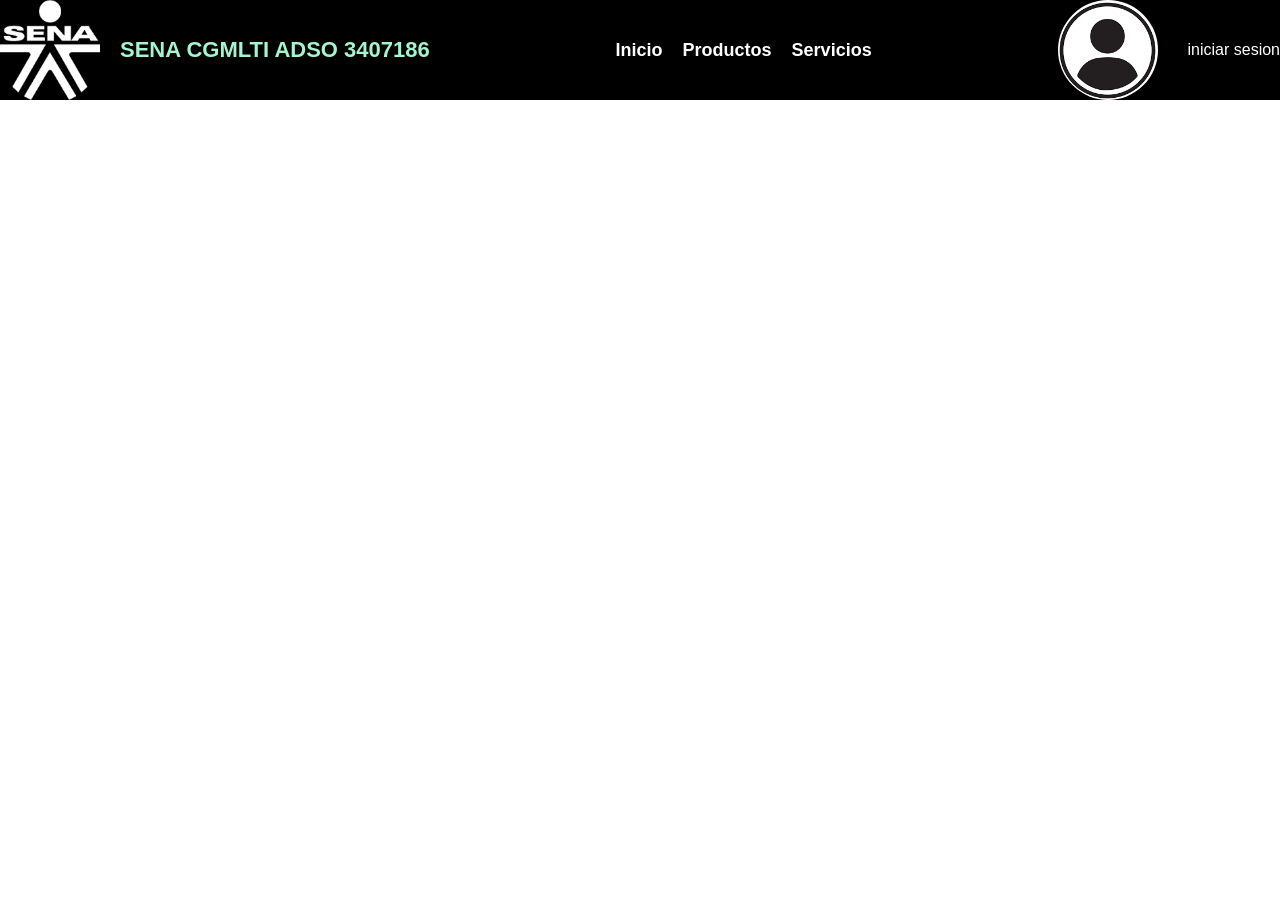
<file: actividad_menu/index.html>
<!DOCTYPE html>
<html lang="en">
<head>
    <meta charset="UTF-8">
    <meta name="viewport" content="width=device-width, initial-scale=1.0">
    <title>Document</title>
    <link rel="stylesheet" href="style.css">
</head>
<body>
    <div class="navbar">


        <div class="navbar__logo "> 
            <img class="navbar__logo--imagen" src="logo.png" alt="" >
            <p class="navbar__logo--TEXTO">SENA CGMLTI ADSO 3407186</p>
        </div>

        <div class="navbar__opciones"> 
            <a>Inicio</a>
            <a>Productos</a>
            <a>Servicios</a>


        </div>

        <div class="navbar__login">
            <img  class="navbar__login--imagen" src="cerrar_sesion.png" alt="">
            <p class="navbar__logo--TEXTO" >iniciar sesion</p> 
        </div>


    </div>
</body>
</html>
</file>
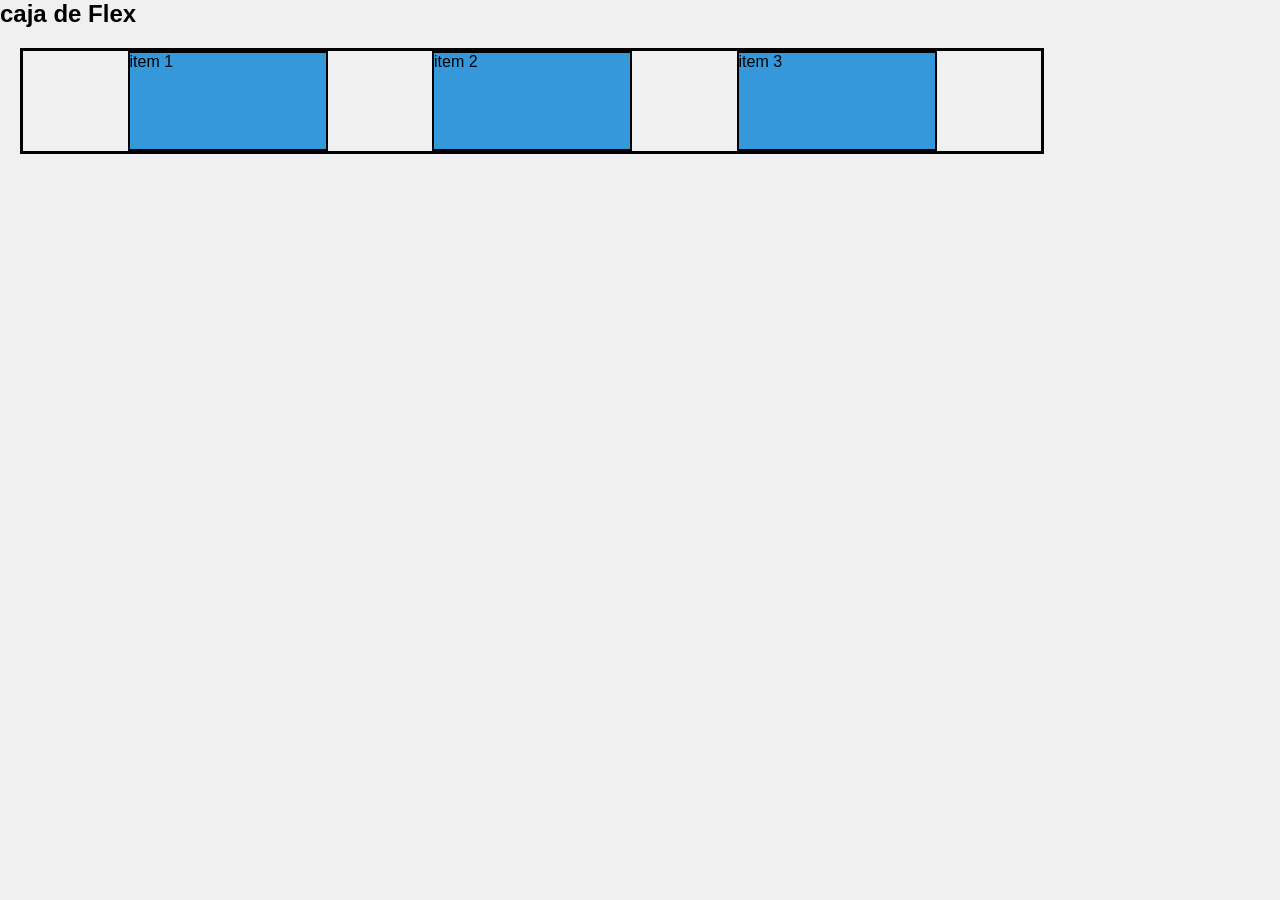
<file: flex-basico/index.html>
<!DOCTYPE html>
<html lang="en">
<head>
    <meta charset="UTF-8">
    <meta name="viewport" content="width=device-width, initial-scale=1.0">
    <title>Document</title>
    <link rel="stylesheet" href="style.css">
</head>
<body>
    <h1> caja de Flex </h1>
    <div class="container">

        <div class="item">item 1</div>
        <div class="item">item 2</div>
        <div class="item">item 3</div>
        
        
        
    </div>
</body>
</html>
</file>
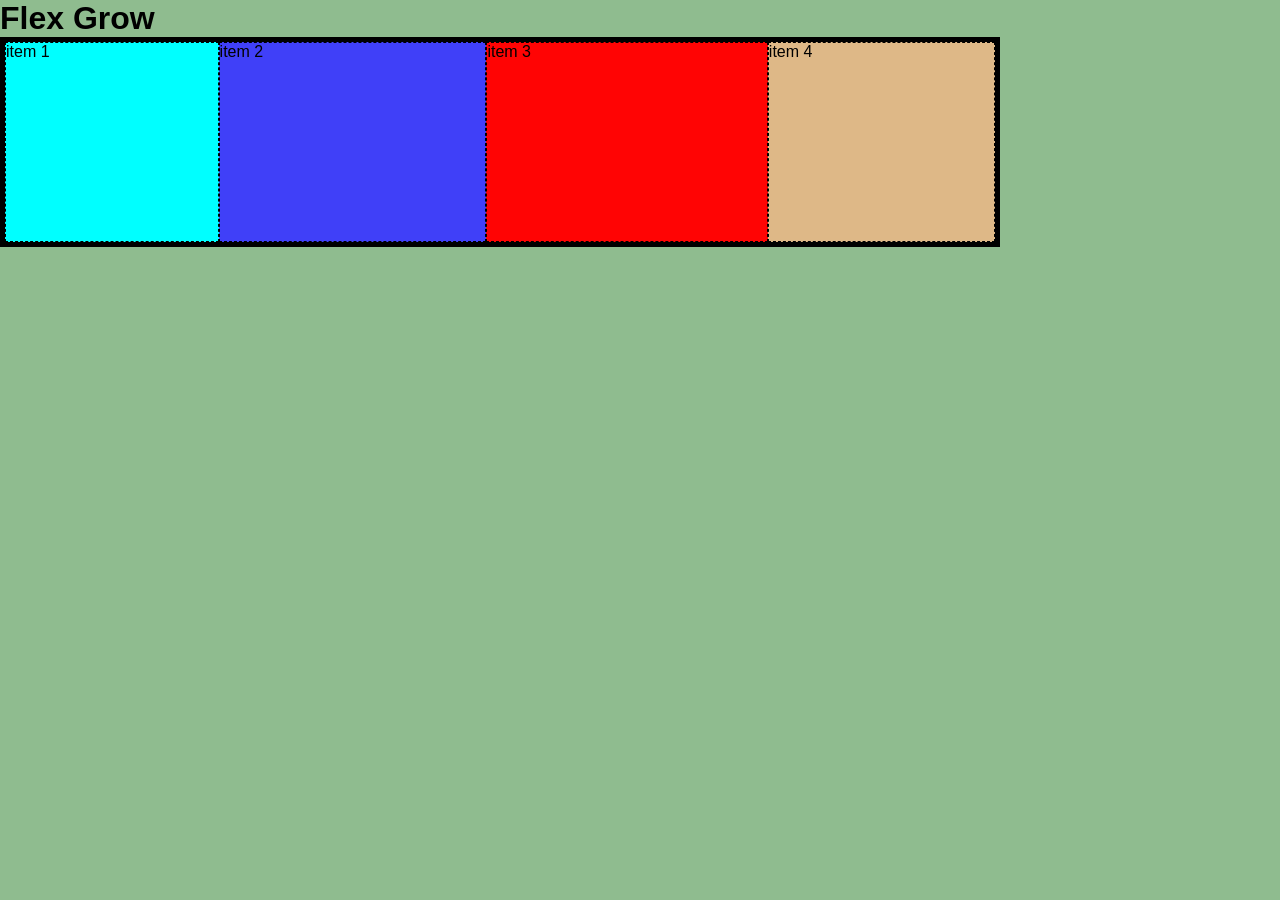
<file: flex-grow/index.html>
<!DOCTYPE html>
<html lang="en">
<head>
    <meta charset="UTF-8">
    <meta name="viewport" content="width=device-width, initial-scale=1.0">
    <title>Document</title>
    <link rel="stylesheet" href="style.css">

</head>
<body>
    
    <h1>Flex Grow </h1>
    <div class="flex-container">


        <div class="flex-item item1">item 1</div>
        <div class="flex-item item2">item 2</div>
        <div class="flex-item item3">item 3</div>
        <div class="flex-item item4">item 4</div>
        
        
    </div>
</body>
</html>
</file>
<file: actividad_menu/style.css>
*{
    margin: 0;
    padding: 0;
    box-sizing: border-box;
}

body{
     font-size: 16px;
     font-family: Arial, Helvetica, sans-serif;
}
.navbar{
    padding-top: 0px;
    /*estilo de tamaño*/
    width: 100%;
    height: 100px  ;

    /* estilos de posicionaminto */
    display: flex;
    flex-direction: row;
    justify-content: space-between ;
    

    /*estilos fondo y color */
    background-color: black;
    color: rgb(255, 255, 255);
}

.navbar__logo{
    display: flex;
    flex-direction: row;
    color: oklch(90.5% 0.093 164.15);
    gap: 20px;
    font-size: 22px;
    font-weight: bold;
}
.navbar__logo--imagen{
    width: 100px;
    height: 100px;
    object-fit: cover;
    
}   

.navbar__logo--TEXTO{
    display: flex;
    align-items: center;
}

.navbar__opciones{
    display: flex;
    flex-direction: row;
    gap: 20px;
    align-items: center;
    
    /*estilos de fuente*/
    
    font-size: 18px;
    font-weight: bold;
    
}

.navbar__login{
    display: flex;
    align-items: center;
   gap: 30px;
}

.navbar__login--imagen{
    border-radius: 100%;
    width: 100px;
    height: 100px;
    object-fit: cover;
    justify-content: flex-end ;
}
</file>
<file: flex-basico/style.css>
/* Estilos globales */

* {
    margin: 0;
    padding: 0;
    box-sizing: border-box;
}

body{
    font-family: Arial, sans-serif;
    background-color: #f0f0f0;  
    color: black;
}

h1{
    font-size: 24px; 
    
}

.container{
    display: flex;
    flex-direction:  row;
    flex-wrap:  nowrap;
    justify-content: space-evenly;
    margin: 20px;
    width: 80%;
    height: 80%;
    border: black solid 3px;
    
}

.item{
    display: block;
    width: 200px;
    height: 100px;
    background-color: #3498db;
    border: black solid 2px;

}
</file>
<file: flex-grow/style.css>
*{
    margin: 0 ;
    padding: 0 ;
    box-sizing: border-box;

}

body{
    font-family: Arial, Helvetica, sans-serif;
    background-color: darkseagreen;
}

.flex-container{

    display: flex;
    width: 1000px;
    height: 50%;
    border: black solid 5px;

}

.flex-item{
    border: dashed black  1px;
    width: 200px;
    height: 200px;
    
      
}

.item1{
    
    background-color: aqua;
    flex-grow: 0.5;
}

.item2{
    
    background-color: rgb(64, 64, 248);
    flex-grow: 2.5;
}


.item3{
    
    background-color: rgb(255, 4, 4);
    flex-grow: 3;
}

.item4{
    
    background-color: burlywood;
    flex-grow: 1;
}
</file>
